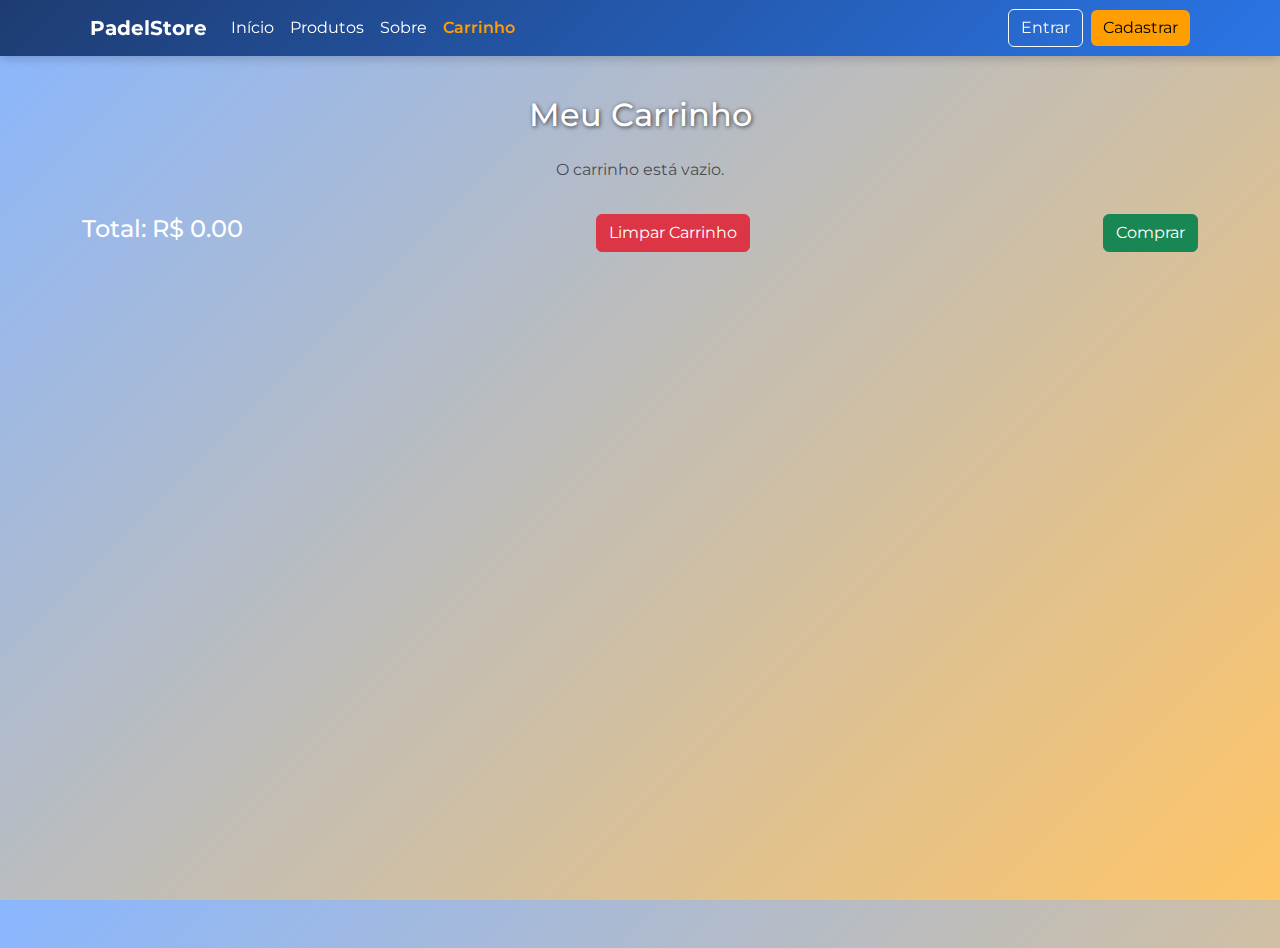
<file: carrinho.html>
<!DOCTYPE html>
<html lang="pt-BR">
<head>
  <meta charset="UTF-8">
  <meta name="viewport" content="width=device-width, initial-scale=1.0">
  <title>Carrinho - PadelStore</title>
  <link href="https://cdn.jsdelivr.net/npm/bootstrap@5.3.0-alpha1/dist/css/bootstrap.min.css" rel="stylesheet">
  <link rel="stylesheet" href="https://cdnjs.cloudflare.com/ajax/libs/font-awesome/6.4.0/css/all.min.css">
  <link href="https://fonts.googleapis.com/css2?family=Montserrat:wght@400;500;600;700&display=swap" rel="stylesheet">
  <link rel="stylesheet" href="css/styles.css">
</head>
<body>
  <!-- Navbar -->
  <nav class="navbar navbar-expand-lg navbar-dark fixed-top">
    <div class="container">
      <a class="navbar-brand" href="index.html">
        <i class="fas fa-tennis-ball me-2"></i>PadelStore
      </a>
      <button class="navbar-toggler" type="button" data-bs-toggle="collapse"
              data-bs-target="#navbarNav">
        <span class="navbar-toggler-icon"></span>
      </button>
      <div class="collapse navbar-collapse" id="navbarNav">
        <ul class="navbar-nav me-auto">
          <li class="nav-item">
            <a class="nav-link" href="index.html">Início</a>
          </li>
          <li class="nav-item">
            <a class="nav-link" href="produtos.html">Produtos</a>
          </li>
          <li class="nav-item">
            <a class="nav-link" href="sobre.html">Sobre</a>
          </li>
          <li class="nav-item">
            <a class="nav-link active" href="carrinho.html">Carrinho</a>
          </li>
        </ul>
        <div class="d-flex align-items-center" id="user-actions">
          <a href="login.html" class="btn btn-outline-light me-2" id="btn-login">Entrar</a>
          <a href="cadastro.html" class="btn btn-warning me-2" id="btn-cadastro">Cadastrar</a>
          <span class="me-2 d-none" id="usuario-logado">Bem-vindo, Usuário!</span>
          <button class="btn btn-danger d-none" id="btn-logout">Sair</button>
        </div>
      </div>
    </div>
  </nav>

  <main class="container mt-5 pt-5">
    <h2 class="mb-4">Meu Carrinho</h2>
    <div id="cart-items" class="list-group mb-3"></div>
    <div class="d-flex justify-content-between align-items-center">
      <h4>Total: R$ <span id="cart-total">0.00</span></h4>
      <button id="btn-clear-cart" class="btn btn-danger">Limpar Carrinho</button>
      <a href="entrega.html" class="btn btn-success">Comprar</a>
    </div>
    
  </main>

  <script src="https://cdn.jsdelivr.net/npm/bootstrap@5.3.0-alpha1/dist/js/bootstrap.bundle.min.js"></script>
  <script src="js/user.js"></script> <!-- atualiza navbar -->

  <script>
    function atualizarCarrinho() {
      const cartContainer = document.getElementById('cart-items');
      const cartTotalSpan = document.getElementById('cart-total');
      const carrinho = JSON.parse(localStorage.getItem('carrinho')) || [];
      const produtos = JSON.parse(localStorage.getItem('produtos')) || [];

      let total = 0;
      cartContainer.innerHTML = '';

      if (carrinho.length === 0) {
        cartContainer.innerHTML = '<p class="text-muted">O carrinho está vazio.</p>';
      } else {
        carrinho.forEach(id => {
          const produto = produtos.find(p => p.id === id);
          if (produto) {
            total += produto.preco;
            cartContainer.innerHTML += `
              <div class="list-group-item d-flex justify-content-between align-items-center">
                <div>
                  <h6 class="mb-1">${produto.nome}</h6>
                  <small class="text-muted">R$ ${produto.preco.toFixed(2)}</small>
                </div>
                <button class="btn btn-sm btn-outline-danger btn-remove" data-id="${produto.id}">
                  <i class="fas fa-trash"></i>
                </button>
              </div>
            `;
          }
        });
      }

      cartTotalSpan.textContent = total.toFixed(2);

      // Botões de remover
      document.querySelectorAll('.btn-remove').forEach(btn => {
        btn.addEventListener('click', () => {
          const id = parseInt(btn.dataset.id);
          const index = carrinho.indexOf(id);
          if (index > -1) {
            carrinho.splice(index, 1);
            localStorage.setItem('carrinho', JSON.stringify(carrinho));
            atualizarCarrinho(); // atualiza sem reload
          }
        });
      });
    }

    document.addEventListener("DOMContentLoaded", () => {
      atualizarCarrinho();

      // Botão limpar carrinho
      document.getElementById('btn-clear-cart').addEventListener('click', () => {
        localStorage.removeItem('carrinho');
        atualizarCarrinho();
      });
    });
  </script>
</body>
</html>
</file>
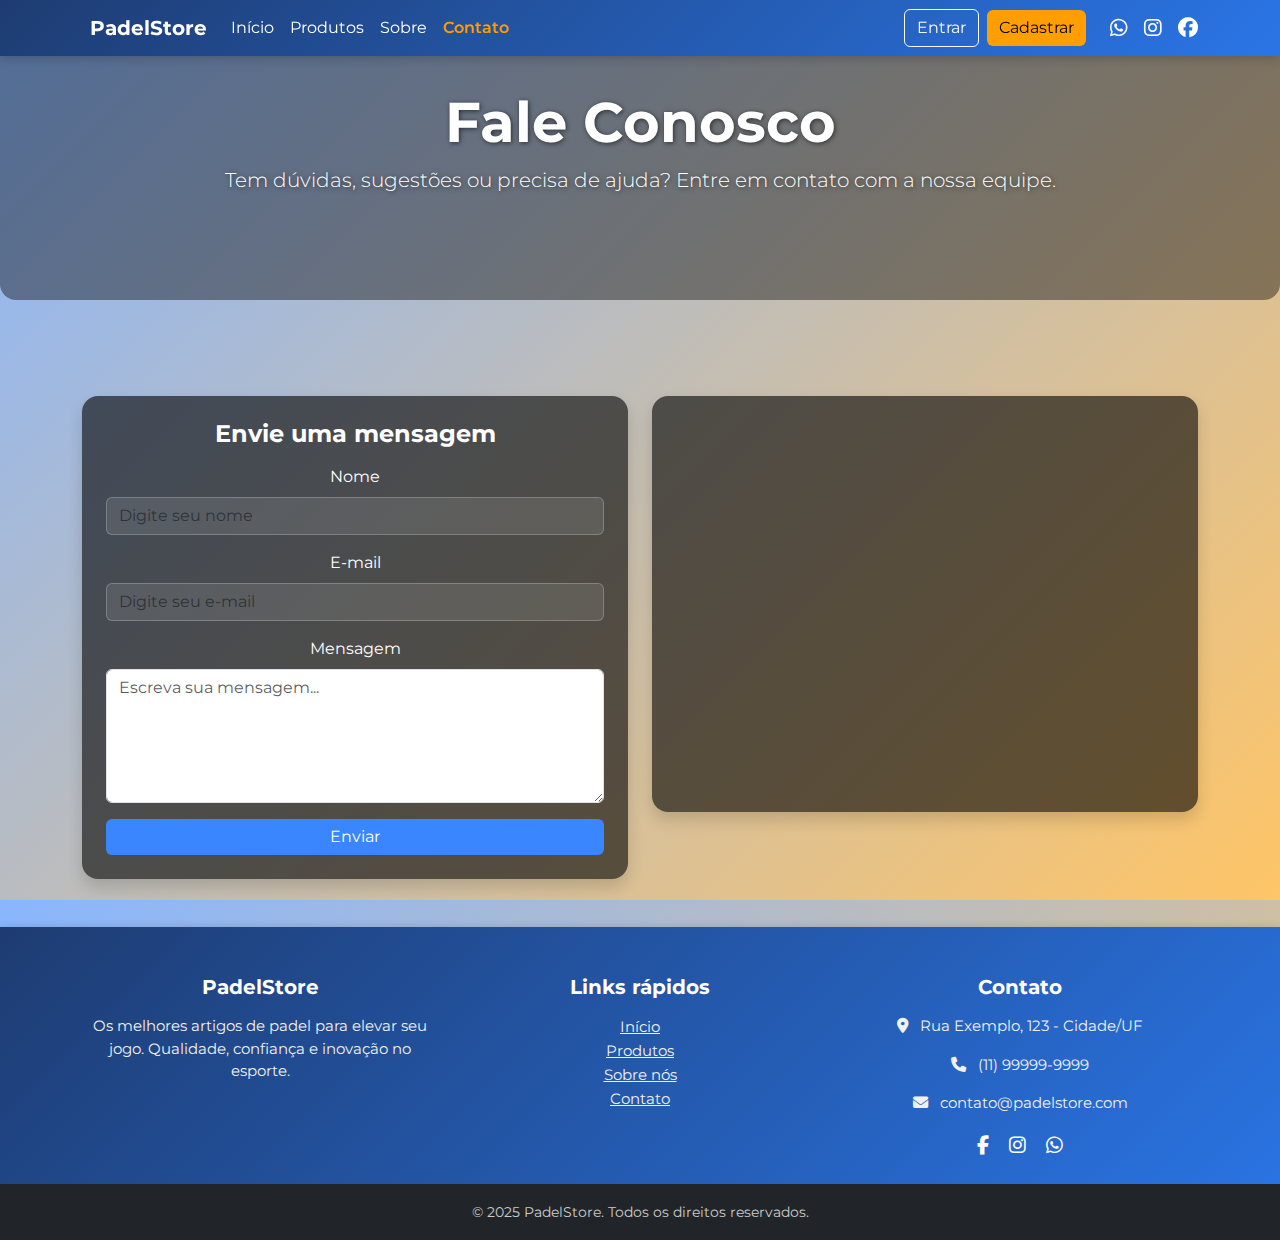
<file: contato.html>
<!DOCTYPE html>
<html lang="pt-BR">
<head>
  <meta charset="UTF-8">
  <meta name="viewport" content="width=device-width, initial-scale=1.0">
  <title>Contato - PadelStore</title>

  <!-- Bootstrap -->
  <link href="https://cdn.jsdelivr.net/npm/bootstrap@5.3.0-alpha1/dist/css/bootstrap.min.css" rel="stylesheet">

  <!-- Font Awesome -->
  <link rel="stylesheet" href="https://cdnjs.cloudflare.com/ajax/libs/font-awesome/6.4.0/css/all.min.css">

  <!-- Google Fonts -->
  <link href="https://fonts.googleapis.com/css2?family=Montserrat:wght@400;500;600;700&display=swap" rel="stylesheet">

  <!-- CSS principal -->
  <link rel="stylesheet" href="css/styles.css">
</head>
<body>
  <!-- Navbar -->
  <nav class="navbar navbar-expand-lg navbar-dark fixed-top">
    <div class="container">
      <a class="navbar-brand" href="index.html">
        <i class="fas fa-tennis-ball me-2"></i>PadelStore
      </a>
      <button class="navbar-toggler" type="button" data-bs-toggle="collapse"
              data-bs-target="#navbarNav">
        <span class="navbar-toggler-icon"></span>
      </button>
      <div class="collapse navbar-collapse" id="navbarNav">
        <ul class="navbar-nav me-auto">
            <li class="nav-item">
              <a class="nav-link" href="index.html">Início</a>
            </li>
            <li class="nav-item">
              <a class="nav-link" href="produtos.html">Produtos</a>
            </li>
            <li class="nav-item">
              <a class="nav-link" href="sobre.html">Sobre</a>
            </li>
            <li class="nav-item">
              <a class="nav-link active" href="contato.html">Contato</a>
            </li>
          </ul>
          

        <div class="d-flex align-items-center" id="user-actions">
          <a href="login.html" class="btn btn-outline-light me-2" id="btn-login">Entrar</a>
          <a href="login.html" class="btn btn-warning me-2" id="btn-cadastro">Cadastrar</a>
          <span class="me-2 d-none" id="usuario-logado">Bem-vindo, Usuário!</span>
          <button class="btn btn-danger d-none" id="btn-logout">Sair</button>
        </div>

        <div class="d-flex ms-3">
          <a href="https://wa.me/5511999999999" target="_blank" class="text-white me-3">
            <i class="fab fa-whatsapp fa-lg"></i>
          </a>
          <a href="https://instagram.com/seuinsta" target="_blank" class="text-white me-3">
            <i class="fab fa-instagram fa-lg"></i>
          </a>
          <a href="https://facebook.com/seuface" target="_blank" class="text-white">
            <i class="fab fa-facebook fa-lg"></i>
          </a>
        </div>
      </div>
    </div>
  </nav>

  <!-- Hero -->
  <section class="hero-sobre d-flex align-items-center text-white text-center" style="height: 300px;">
    <div class="container">
      <h1 class="display-4 fw-bold">Fale Conosco</h1>
      <p class="lead">Tem dúvidas, sugestões ou precisa de ajuda? Entre em contato com a nossa equipe.</p>
    </div>
  </section>

  <!-- Formulário e Mapa -->
  <section class="sobre-section py-5">
    <div class="container">
      <div class="row g-4 align-items-start">
        <!-- Formulário -->
        <div class="col-md-6">
          <div class="card p-4 shadow">
            <h4 class="fw-bold mb-3">Envie uma mensagem</h4>
            <form>
              <div class="mb-3">
                <label for="nome" class="form-label">Nome</label>
                <input type="text" id="nome" class="form-control" placeholder="Digite seu nome" required>
              </div>
              <div class="mb-3">
                <label for="email" class="form-label">E-mail</label>
                <input type="email" id="email" class="form-control" placeholder="Digite seu e-mail" required>
              </div>
              <div class="mb-3">
                <label for="mensagem" class="form-label">Mensagem</label>
                <textarea id="mensagem" class="form-control" rows="5" placeholder="Escreva sua mensagem..." required></textarea>
              </div>
              <button type="submit" class="btn btn-primary w-100">Enviar</button>
            </form>
          </div>
        </div>

        <!-- Mapa -->
        <div class="col-md-6">
          <div class="card p-2 shadow">
            <iframe 
              src="https://www.google.com/maps/embed?pb=!1m18!1m12!1m3!1d3657.0613301570223!2d-46.65657112377606!3d-23.56573477879795!2m3!1f0!2f0!3f0!3m2!1i1024!2i768!4f13.1!3m3!1m2!1s0x94ce59c62d3760a5%3A0x2f0cbe8d8fbc9f7b!2sPaulista!5e0!3m2!1spt-BR!2sbr!4v1691337600000!5m2!1spt-BR!2sbr" 
              width="100%" height="400" style="border:0;" allowfullscreen="" loading="lazy">
            </iframe>
          </div>
        </div>
      </div>
    </div>
  </section>

  <!-- Footer -->
  <footer class="footer text-white pt-5">
    <div class="container">
      <div class="row">
        <div class="col-md-4 mb-4">
          <h5 class="fw-bold">PadelStore</h5>
          <p>Os melhores artigos de padel para elevar seu jogo. Qualidade, confiança e inovação no esporte.</p>
        </div>

        <div class="col-md-4 mb-4">
          <h5 class="fw-bold">Links rápidos</h5>
          <ul class="list-unstyled">
            <li><a href="index.html" class="footer-link">Início</a></li>
            <li><a href="produtos.html" class="footer-link">Produtos</a></li>
            <li><a href="sobre.html" class="footer-link">Sobre nós</a></li>
            <li><a href="contato.html" class="footer-link">Contato</a></li>
          </ul>
        </div>

        <div class="col-md-4 mb-4">
          <h5 class="fw-bold">Contato</h5>
          <p><i class="fas fa-map-marker-alt me-2"></i> Rua Exemplo, 123 - Cidade/UF</p>
          <p><i class="fas fa-phone me-2"></i> (11) 99999-9999</p>
          <p><i class="fas fa-envelope me-2"></i> contato@padelstore.com</p>
          <div class="social-icons mt-3">
            <a href="#" class="me-3"><i class="fab fa-facebook-f"></i></a>
            <a href="#" class="me-3"><i class="fab fa-instagram"></i></a>
            <a href="#"><i class="fab fa-whatsapp"></i></a>
          </div>
        </div>
      </div>
    </div>

    <div class="footer-bottom text-center py-3">
      <small>© 2025 PadelStore. Todos os direitos reservados.</small>
    </div>
  </footer>

  <script src="https://cdn.jsdelivr.net/npm/bootstrap@5.3.0-alpha1/dist/js/bootstrap.bundle.min.js"></script>
  <script src="js/user.js"></script>
</body>
</html>
</file>
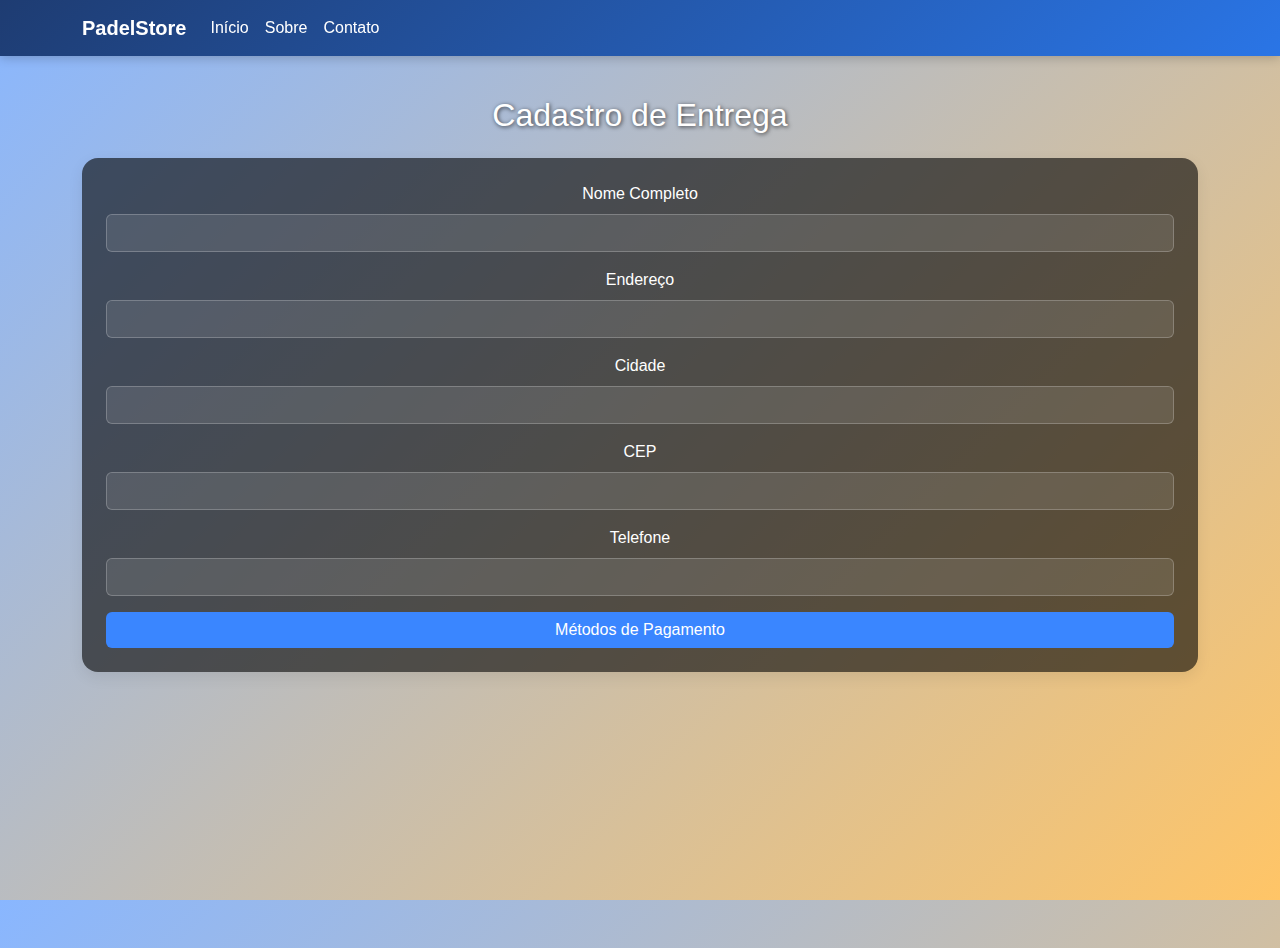
<file: entrega.html>
<!DOCTYPE html>
<html lang="pt-BR">
<head>
  <meta charset="UTF-8">
  <meta name="viewport" content="width=device-width, initial-scale=1.0">
  <title>Entrega - PadelStore</title>
  <link href="https://cdn.jsdelivr.net/npm/bootstrap@5.3.0/dist/css/bootstrap.min.css" rel="stylesheet">
  <link href="css/styles.css" rel="stylesheet">
</head>
<body>
  <!-- Navbar -->
  <nav class="navbar navbar-expand-lg navbar-dark fixed-top">
    <div class="container">
      <a class="navbar-brand" href="index.html">PadelStore</a>
      <button class="navbar-toggler" type="button" data-bs-toggle="collapse" data-bs-target="#navbarNav">
        <span class="navbar-toggler-icon"></span>
      </button>
      <div class="collapse navbar-collapse" id="navbarNav">
        <ul class="navbar-nav me-auto">
          <li class="nav-item"><a class="nav-link" href="index.html">Início</a></li>
          <li class="nav-item"><a class="nav-link" href="sobre.html">Sobre</a></li>
          <li class="nav-item"><a class="nav-link" href="contato.html">Contato</a></li>
        </ul>
      </div>
    </div>
  </nav>

  <main class="container mt-5 pt-5">
    <h2 class="mb-4">Cadastro de Entrega</h2>
    <div class="card p-4">
      <form>
        <div class="mb-3">
          <label class="form-label">Nome Completo</label>
          <input type="text" class="form-control" required>
        </div>
        <div class="mb-3">
          <label class="form-label">Endereço</label>
          <input type="text" class="form-control" required>
        </div>
        <div class="mb-3">
          <label class="form-label">Cidade</label>
          <input type="text" class="form-control" required>
        </div>
        <div class="mb-3">
          <label class="form-label">CEP</label>
          <input type="text" class="form-control" required>
        </div>
        <div class="mb-3">
          <label class="form-label">Telefone</label>
          <input type="tel" class="form-control" required>
        </div>
        <a href="pagamento.html" class="btn btn-primary w-100">Métodos de Pagamento</a>
      </form>
    </div>
  </main>

  <script src="https://cdn.jsdelivr.net/npm/bootstrap@5.3.0/dist/js/bootstrap.bundle.min.js"></script>
</body>
</html>
</file>
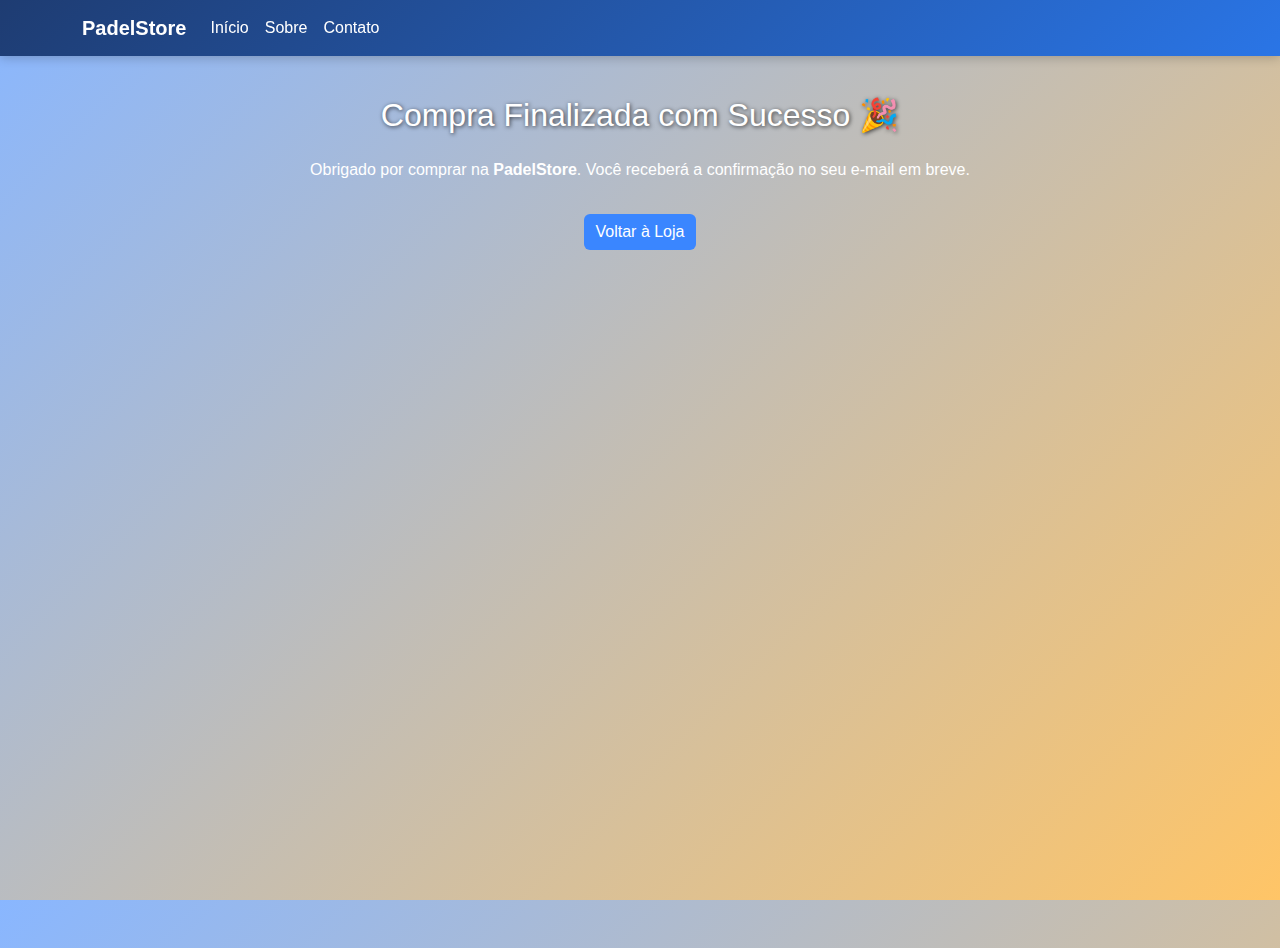
<file: finalizar.html>
<!DOCTYPE html>
<html lang="pt-BR">
<head>
  <meta charset="UTF-8">
  <meta name="viewport" content="width=device-width, initial-scale=1.0">
  <title>Finalizar Compra - PadelStore</title>
  <link href="https://cdn.jsdelivr.net/npm/bootstrap@5.3.0/dist/css/bootstrap.min.css" rel="stylesheet">
  <link href="css/styles.css" rel="stylesheet">
</head>
<body>
  <!-- Navbar -->
  <nav class="navbar navbar-expand-lg navbar-dark fixed-top">
    <div class="container">
      <a class="navbar-brand" href="index.html">PadelStore</a>
      <button class="navbar-toggler" type="button" data-bs-toggle="collapse" data-bs-target="#navbarNav">
        <span class="navbar-toggler-icon"></span>
      </button>
      <div class="collapse navbar-collapse" id="navbarNav">
        <ul class="navbar-nav me-auto">
          <li class="nav-item"><a class="nav-link" href="index.html">Início</a></li>
          <li class="nav-item"><a class="nav-link" href="sobre.html">Sobre</a></li>
          <li class="nav-item"><a class="nav-link" href="contato.html">Contato</a></li>
        </ul>
      </div>
    </div>
  </nav>

  <main class="container mt-5 pt-5 text-center">
    <h2 class="mb-4">Compra Finalizada com Sucesso 🎉</h2>
    <p>Obrigado por comprar na <strong>PadelStore</strong>. Você receberá a confirmação no seu e-mail em breve.</p>
    <a href="index.html" class="btn btn-primary mt-3">Voltar à Loja</a>
  </main>

  <script src="https://cdn.jsdelivr.net/npm/bootstrap@5.3.0/dist/js/bootstrap.bundle.min.js"></script>
</body>
</html>
</file>
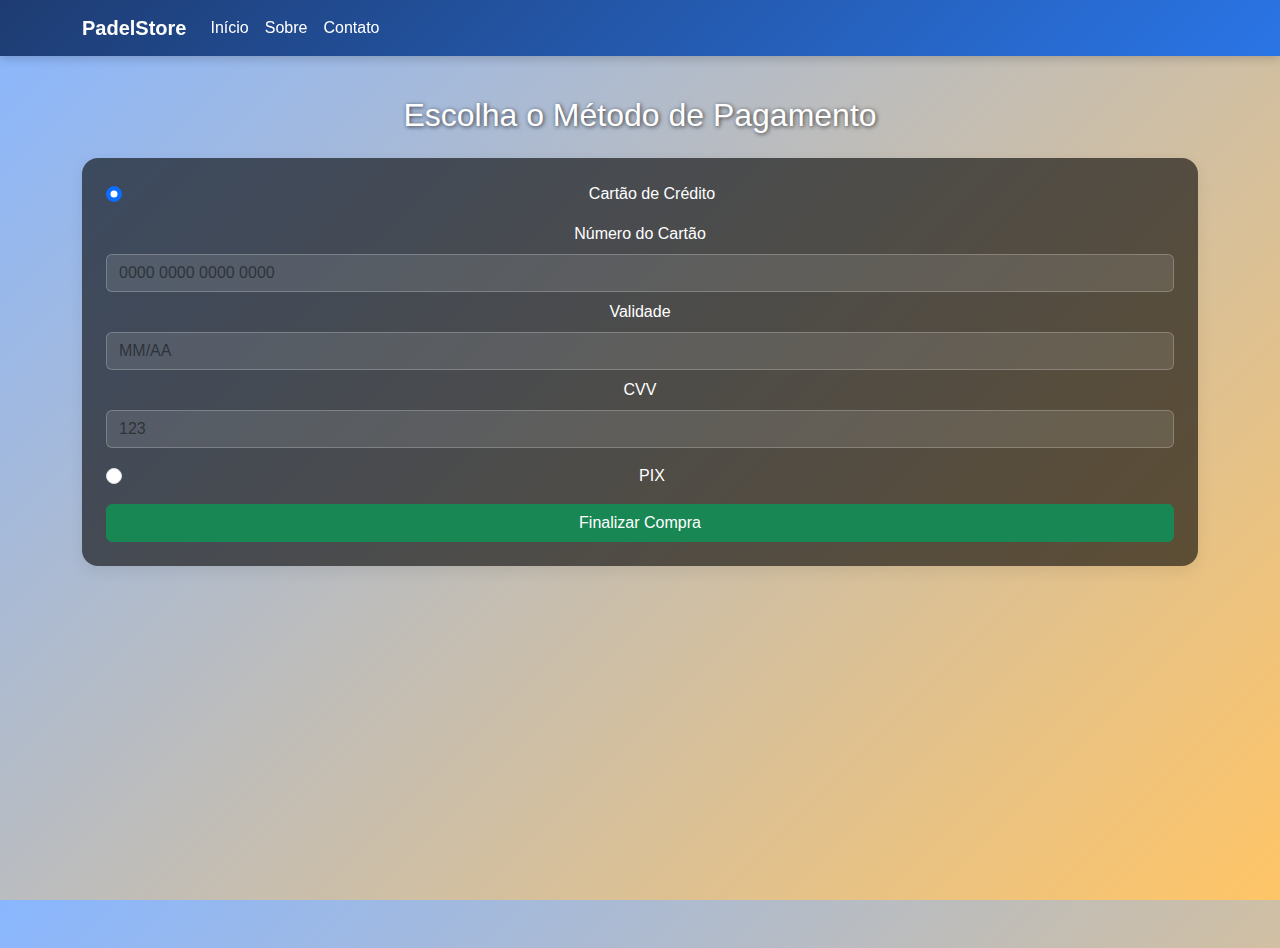
<file: pagamento.html>
<!DOCTYPE html>
<html lang="pt-BR">
<head>
  <meta charset="UTF-8">
  <meta name="viewport" content="width=device-width, initial-scale=1.0">
  <title>Pagamento - PadelStore</title>
  <link href="https://cdn.jsdelivr.net/npm/bootstrap@5.3.0/dist/css/bootstrap.min.css" rel="stylesheet">
  <link href="css/styles.css" rel="stylesheet">
</head>
<body>
  <!-- Navbar -->
  <nav class="navbar navbar-expand-lg navbar-dark fixed-top">
    <div class="container">
      <a class="navbar-brand" href="index.html">PadelStore</a>
      <button class="navbar-toggler" type="button" data-bs-toggle="collapse" data-bs-target="#navbarNav">
        <span class="navbar-toggler-icon"></span>
      </button>
      <div class="collapse navbar-collapse" id="navbarNav">
        <ul class="navbar-nav me-auto">
          <li class="nav-item"><a class="nav-link" href="index.html">Início</a></li>
          <li class="nav-item"><a class="nav-link" href="sobre.html">Sobre</a></li>
          <li class="nav-item"><a class="nav-link" href="contato.html">Contato</a></li>
        </ul>
      </div>
    </div>
  </nav>

  <main class="container mt-5 pt-5">
    <h2 class="mb-4">Escolha o Método de Pagamento</h2>
    <div class="card p-4">
      <form>
        <div class="form-check mb-3">
          <input class="form-check-input" type="radio" name="pagamento" id="cartao" checked>
          <label class="form-check-label" for="cartao">
            Cartão de Crédito
          </label>
        </div>
        <div id="cartao-info" class="mb-3">
          <label class="form-label">Número do Cartão</label>
          <input type="text" class="form-control" placeholder="0000 0000 0000 0000">
          <label class="form-label mt-2">Validade</label>
          <input type="text" class="form-control" placeholder="MM/AA">
          <label class="form-label mt-2">CVV</label>
          <input type="text" class="form-control" placeholder="123">
        </div>
        <div class="form-check mb-3">
          <input class="form-check-input" type="radio" name="pagamento" id="pix">
          <label class="form-check-label" for="pix">
            PIX
          </label>
        </div>
        <a href="finalizar.html" class="btn btn-success w-100">Finalizar Compra</a>
      </form>
    </div>
  </main>

  <script src="https://cdn.jsdelivr.net/npm/bootstrap@5.3.0/dist/js/bootstrap.bundle.min.js"></script>
</body>
</html>
</file>
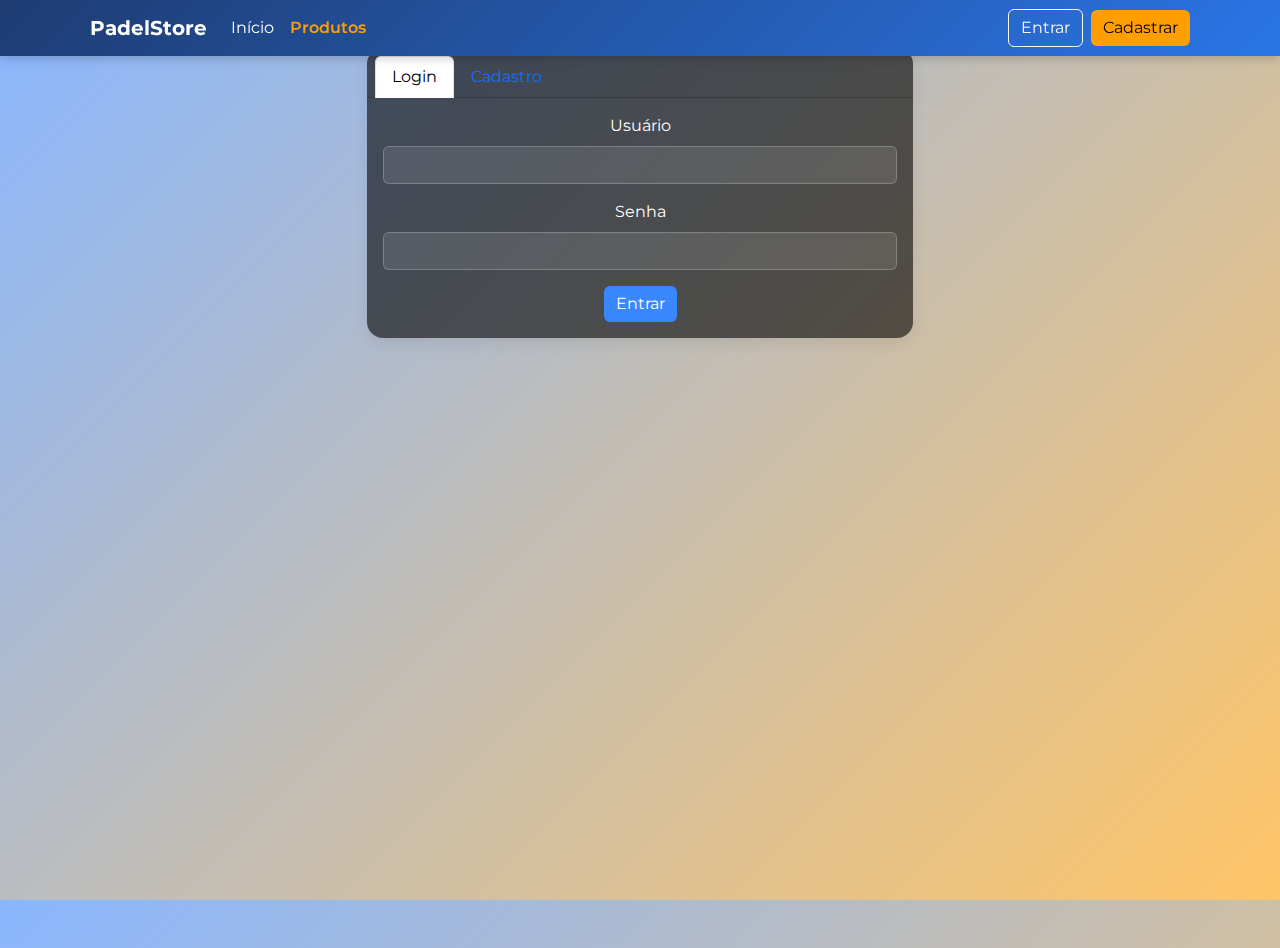
<file: produtos.html>
<!DOCTYPE html>
<html lang="pt-BR">
<head>
  <meta charset="UTF-8">
  <meta name="viewport" content="width=device-width, initial-scale=1">
  <title>Produtos - PadelStore</title>
  <link href="https://cdn.jsdelivr.net/npm/bootstrap@5.3.0-alpha1/dist/css/bootstrap.min.css" rel="stylesheet">
  <link rel="stylesheet" href="https://cdnjs.cloudflare.com/ajax/libs/font-awesome/6.4.0/css/all.min.css">
  <link href="https://fonts.googleapis.com/css2?family=Montserrat:wght@400;500;600;700&display=swap" rel="stylesheet">
  <link rel="stylesheet" href="css/styles.css"> <!-- seu CSS sempre por último -->
</head>
<body>
  <nav class="navbar navbar-expand-lg navbar-dark fixed-top">
    <div class="container">
      <a class="navbar-brand" href="index.html">
        <i class="fas fa-tennis-ball me-2"></i>PadelStore
      </a>
      <button class="navbar-toggler" type="button" data-bs-toggle="collapse"
              data-bs-target="#navbarNav">
        <span class="navbar-toggler-icon"></span>
      </button>
      <div class="collapse navbar-collapse" id="navbarNav">
        <ul class="navbar-nav me-auto">
          <li class="nav-item">
            <a class="nav-link" href="index.html">Início</a>
          </li>
          <li class="nav-item">
            <a class="nav-link active" href="produtos.html">Produtos</a>
          </li>
          <li class="nav-item">
            <a class="nav-link" href="sobre.html">Sobre</a>
          </li>
          <li class="nav-item">
            <a class="nav-link" href="contato.html">Contato</a>
          </li>
        </ul>
        <div class="d-flex align-items-center" id="user-actions">
          <!-- Quando não estiver logado -->
          <a href="login.html" class="btn btn-outline-light me-2" id="btn-login">Entrar</a>
          <a href="login.html" class="btn btn-warning me-2" id="btn-cadastro">Cadastrar</a>
  
          <!-- Quando estiver logado -->
          <span class="me-2 d-none" id="usuario-logado">Bem-vindo, Usuário!</span>
          <button class="btn btn-danger d-none me-2" id="btn-logout">Sair</button>
  
          <!-- Carrinho -->
          <a href="carrinho.html" class="btn btn-warning position-relative">
            <i class="fas fa-shopping-cart"></i>
            <span id="cart-count" class="position-absolute top-0 start-100 translate-middle badge rounded-pill bg-danger">
              0
            </span>
          </a>
        </div>
        <div class="d-flex ms-3">
          <a href="https://wa.me/5511999999999" target="_blank" class="text-white me-3">
            <i class="fab fa-whatsapp fa-lg"></i>
          </a>
          <a href="https://instagram.com/seuinsta" target="_blank" class="text-white me-3">
            <i class="fab fa-instagram fa-lg"></i>
          </a>
          <a href="https://facebook.com/seuface" target="_blank" class="text-white">
            <i class="fab fa-facebook fa-lg"></i>
          </a>
        </div>
      </div>
    </div>
  </nav>
  <main class="container mt-5 pt-5">
    <h2 class="mb-4">Catálogo de Produtos</h2>
    <div class="row mb-4">
      <div class="col-md-4 mb-2">
        <input type="text" id="search-input" class="form-control" placeholder="Filtrar por nome">
      </div>
      <div class="col-md-3 mb-2">
        <input type="number" id="min-price" class="form-control" placeholder="Preço mínimo">
      </div>
      <div class="col-md-3 mb-2">
        <input type="number" id="max-price" class="form-control" placeholder="Preço máximo">
      </div>
      <div class="col-md-2 mb-2">
        <button id="filter-btn" class="btn btn-primary w-100">Filtrar</button>
      </div>
    </div>

    <div id="product-list" class="row g-3"></div>
  </main>

  <script src="https://cdn.jsdelivr.net/npm/bootstrap@5.3.0-alpha1/dist/js/bootstrap.bundle.min.js">
  </script>
  <script src="js/main.js"></script> <!-- protege páginas -->
  <script src="js/user.js"></script> <!-- atualiza navbar -->
  <script src="js/cart.js"></script> <!-- carrinho -->
  <script src="js/products.js"></script> <!-- catálogo de produtos -->
  <script src="js/auth.js"></script> <!-- carrinho -->

  <footer class="footer text-white py-5">
    <div class="container">
      <div class="row">
        <!-- Coluna 1 -->
        <div class="col-md-4 mb-4">
          <h5 class="fw-bold">PadelStore</h5>
          <p>Os melhores artigos de padel para elevar seu jogo. Qualidade, confiança e inovação no esporte.</p>
        </div>
  
        <!-- Coluna 2 -->
        <div class="col-md-4 mb-4">
          <h5 class="fw-bold">Links rápidos</h5>
          <ul class="list-unstyled">
            <li><a href="index.html" class="footer-link">Início</a></li>
            <li><a href="produtos.html" class="footer-link">Produtos</a></li>
            <li><a href="sobre.html" class="footer-link">Sobre nós</a></li>
            <li><a href="contato.index" class="footer-link">Contato</a></li>
          </ul>
        </div>
  
        <!-- Coluna 3 -->
        <div class="col-md-4 mb-4">
          <h5 class="fw-bold">Contato</h5>
          <p><i class="fas fa-map-marker-alt me-2"></i> Rua Exemplo, 123 - Cidade/UF</p>
          <p><i class="fas fa-phone me-2"></i> (11) 99999-9999</p>
          <p><i class="fas fa-envelope me-2"></i> contato@padelstore.com</p>
          <div class="social-icons mt-3">
            <a href="#" class="me-3"><i class="fab fa-facebook-f"></i></a>
            <a href="#" class="me-3"><i class="fab fa-instagram"></i></a>
            <a href="#"><i class="fab fa-whatsapp"></i></a>
          </div>
        </div>
      </div>
  
      <div class="text-center mt-4">
        <small>© 2025 PadelStore. Todos os direitos reservados.</small>
      </div>
    </div>
  </footer>
<!-- Lightbox para imagens -->
<div id="lightbox" class="lightbox d-none">
  <span id="lightbox-close">&times;</span>
  <img id="lightbox-img" src="" alt="Imagem do produto">
</div>

</body>
</html>
</file>
<file: css/styles.css>
:root {
  --primary: #3a86ff;
  --secondary: #ff9e01;
  --accent: #ff006e;
  --light: #f8f9fa;
  --dark: #212529;
}

/* Reset básico */
* {
  box-sizing: border-box;
}

html, body {
  height: 100%;
  margin: 0;
  padding: 0;
  font-family: 'Montserrat', sans-serif;
  color: #fff;
  text-align: center;
}

/* Lightbox */
.lightbox {
  position: fixed;
  top: 0;
  left: 0;
  width: 100%;
  height: 100%;
  background: rgba(0,0,0,0.8);
  display: flex;
  justify-content: center;
  align-items: center;
  z-index: 1050;
}

.lightbox img {
  max-width: 90%;
  max-height: 90%;
  border-radius: 5px;
  box-shadow: 0 0 15px #000;
  transition: transform 0.3s;
}

.lightbox img:hover {
  transform: scale(1.05);
}

#lightbox-close {
  position: absolute;
  top: 20px;
  right: 30px;
  color: white;
  font-size: 2rem;
  cursor: pointer;
}


/* Fundo global (imagem + gradiente) */
body {
  min-height: 100vh;
  background: 
    linear-gradient(135deg, rgba(58, 134, 255, 0.6), rgba(255, 158, 1, 0.6)),
    url("https://images.unsplash.com/photo-1646651105469-bf1bdd125bdf?q=80&w=687&auto=format&fit=crop&ixlib=rb-4.1.0&ixid=M3wxMjA3fDB8MHxwaG90by1wYWdlfHx8fGVufDB8fHx8fA%3D%3D") 
    center/cover no-repeat fixed;
}

/* Navbar */
.navbar {
  background: linear-gradient(135deg, #1e3c72, #2a75e6);
  box-shadow: 0 2px 10px rgba(0,0,0,0.2);
}


.navbar .nav-link {
  color: #fff;
}

.navbar .nav-link.active {
  color: var(--secondary);
  font-weight: 600;
}

.navbar .navbar-brand {
  color: #fff;
  font-weight: 700;
}

/* Hero Section */
.hero-section, .hero-sobre {
  background-color: rgba(0,0,0,0.4);
  color: #030303;
  border-radius: 1rem;
  padding: 5rem 2rem;
  text-align: center;
  margin-bottom: 3rem;
}

.hero-section h1,
.hero-section p,
.hero-sobre h1,
.hero-sobre p {
  text-shadow: 1px 1px 5px rgba(0,0,0,0.6);
}

/* Cards */
.card {
  background-color: rgba(0, 0, 0, 0.6);
  color: #fff;
  border: none;
  border-radius: 1rem;
  transition: transform 0.3s;
  box-shadow: 0 5px 15px rgba(0,0,0,0.08);
}

.card:hover {
  transform: translateY(-5px);
  box-shadow: 0 10px 20px rgba(0,0,0,0.2);
}

.card-img-top {
  height: 200px;
  object-fit: cover;
}

.card-title {
  font-weight: 600;
  font-size: 1.1rem;
}

.card-text,
.card-body p {
  font-size: 0.95rem;
  color: #fff;
}

/* Botões */
.btn-primary {
  background-color: var(--primary);
  border: none;
}

.btn-primary:hover {
  background-color: #2a75e6;
}

.btn-warning {
  background-color: var(--secondary);
  border: none;
}

.btn-warning:hover {
  background-color: #e69500;
}

/* Inputs e textareas */
input.form-control {
  background-color: rgba(255, 255, 255, 0.1);
  color: #fff;
  border: 1px solid rgba(255, 255, 255, 0.3);
}

input.form-control:focus {
  background-color: rgba(255, 255, 255, 0.2);
  border-color: var(--primary);
  box-shadow: 0 0 5px var(--primary);
  color: #fff;
}

input::placeholder {
  color: rgba(255, 255, 255, 0.7);
}

/* Rating (estrelas) */
.rating {
  display: flex;
  align-items: center;
  margin-top: 0.5rem;
}

.rating i {
  cursor: pointer;
  color: #ccc;
  font-size: 1.2rem;
  transition: color 0.2s;
}

.rating i.filled,
.rating i:hover,
.rating i:hover ~ i {
  color: #ffcc00;
}

.rating .average {
  margin-left: 0.5rem;
  color: #fff;
}

/* Título da página */
main h2 {
  color: #fff;
  text-shadow: 1px 1px 4px rgba(0,0,0,0.7);
}

/* Filtros e botões */
#search-input,
#min-price,
#max-price,
#filter-btn {
  background-color: rgba(0,0,0,0.6);
  color: #fff;
  border: 1px solid rgba(255,255,255,0.3);
}

#filter-btn {
  border: none;
}

#search-input::placeholder,
#min-price::placeholder,
#max-price::placeholder {
  color: rgba(255,255,255,0.7);
}

/* Responsividade */
@media (max-width: 768px) {
  .hero-section, .hero-sobre {
    padding: 3rem 1.5rem;
  }

  .card-img-top {
    height: 180px;
  }
}

/* Footer */
.footer {
  background: linear-gradient(135deg, #1e3c72, #2a75e6);
  box-shadow: 0 2px 10px rgba(0,0,0,0.2);
}

.footer h5 {
  margin-bottom: 1rem;
}

.footer p,
.footer a {
  color: #f1f1f1;
  font-size: 0.95rem;
}

.footer a:hover {
  color: var(--secondary);
  text-decoration: none;
}

.footer .social-icons a {
  color: #fff;
  font-size: 1.2rem;
  transition: color 0.3s;
}

.footer .social-icons a:hover {
  color: var(--secondary);
}

.footer-bottom {
  background: var(--dark);
  color: #ccc;
}

/* Auth/Login */
.auth-container {
  background: var(--light);
}

.auth-box {
  width: 360px;
}

#authTabs .nav-link {
  cursor: pointer;
}

#login-form .invalid-feedback,
#register-form .invalid-feedback {
  display: block;
}

.is-invalid {
  border-color: #ff006e !important;
  background-color: rgba(255, 0, 110, 0.1);
  color: #fff;
}

.alert {
  background-color: rgba(255, 0, 110, 0.2);
  color: #fff;
  border: none;
}

/* Labels */
label.form-label {
  color: #fff;
}
</file>
